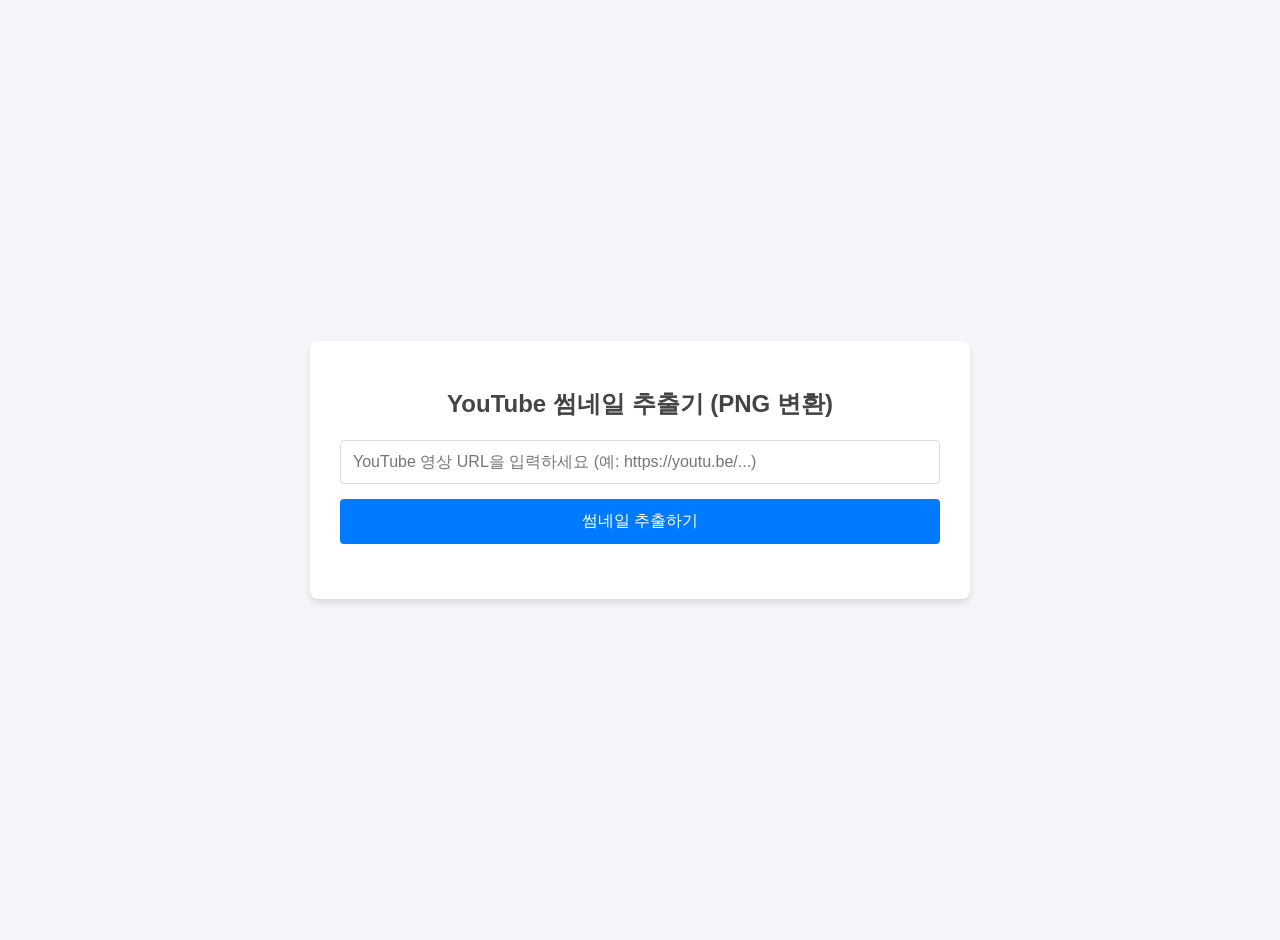
<file: youtube_thumbnail_extractor.html>
<!DOCTYPE html>
<html lang="ko">
<head>
    <meta charset="UTF-8">
    <meta name="viewport" content="width=device-width, initial-scale=1.0">
    <title>YouTube 썸네일 추출기 (PNG)</title>
    <style>
        body {
            font-family: 'Segoe UI', Tahoma, Geneva, Verdana, sans-serif;
            background-color: #f4f4f9;
            color: #333;
            margin: 0;
            padding: 20px;
            display: flex;
            justify-content: center;
            align-items: center;
            min-height: 100vh;
        }
        .container {
            background: #fff;
            padding: 30px;
            border-radius: 8px;
            box-shadow: 0 4px 6px rgba(0,0,0,0.1);
            width: 100%;
            max-width: 600px;
            text-align: center;
        }
        h1 {
            margin-bottom: 20px;
            font-size: 24px;
            color: #444;
        }
        input[type="text"] {
            width: 100%;
            padding: 12px;
            margin-bottom: 15px;
            border: 1px solid #ddd;
            border-radius: 4px;
            font-size: 16px;
            box-sizing: border-box;
        }
        button {
            background-color: #007bff;
            color: white;
            border: none;
            padding: 12px 24px;
            font-size: 16px;
            border-radius: 4px;
            cursor: pointer;
            transition: background-color 0.3s;
            width: 100%;
        }
        button:hover {
            background-color: #0056b3;
        }
        #result {
            margin-top: 25px;
        }
        img {
            max-width: 100%;
            height: auto;
            border-radius: 4px;
            box-shadow: 0 2px 4px rgba(0,0,0,0.1);
            display: block;
            margin: 0 auto;
        }
        .download-btn {
            display: inline-block;
            margin-top: 15px;
            padding: 10px 20px;
            background-color: #28a745;
            color: white;
            text-decoration: none;
            border-radius: 4px;
            font-weight: bold;
            transition: background-color 0.3s;
        }
        .download-btn:hover {
            background-color: #218838;
        }
        .error {
            color: #dc3545;
            margin-top: 10px;
        }
    </style>
</head>
<body>

<div class="container">
    <h1>YouTube 썸네일 추출기 (PNG 변환)</h1>
    <input type="text" id="urlInput" placeholder="YouTube 영상 URL을 입력하세요 (예: https://youtu.be/...)" />
    <button id="extractBtn">썸네일 추출하기</button>
    <div id="result"></div>
</div>

<script>
    const extractBtn = document.getElementById('extractBtn');
    const urlInput = document.getElementById('urlInput');
    const resultDiv = document.getElementById('result');

    extractBtn.addEventListener('click', () => {
        const url = urlInput.value.trim();
        if (!url) {
            alert('URL을 입력해주세요.');
            return;
        }

        const videoId = getVideoId(url);
        if (!videoId) {
            alert('올바른 YouTube URL이 아닙니다.');
            return;
        }

        extractThumbnail(videoId);
    });

    // YouTube URL에서 Video ID 추출 정규식
    function getVideoId(url) {
        const regExp = /^.*((youtu.be\/)|(v\/)|(\/u\/\w\/)|(embed\/)|(watch\?))\??v?=?([^#&?]*).*/;
        const match = url.match(regExp);
        return (match && match[7].length === 11) ? match[7] : false;
    }

    function extractThumbnail(videoId) {
        resultDiv.innerHTML = '<p>이미지 로딩 중...</p>';
        
        // 고화질 썸네일 URL (maxresdefault)
        // 만약 maxresdefault가 없는 경우를 대비해 hqdefault로 fallback 할 수도 있지만,
        // 보통 1080p 이상 영상은 maxres가 존재합니다.
        const imageUrl = `https://img.youtube.com/vi/${videoId}/maxresdefault.jpg`;
        
        const img = new Image();
        img.crossOrigin = "Anonymous"; // CORS 문제 해결을 위해 필수
        
        img.onload = () => {
            // 캔버스에 그리기 (JPG -> PNG 변환을 위해)
            const canvas = document.createElement('canvas');
            canvas.width = img.width;
            canvas.height = img.height;
            const ctx = canvas.getContext('2d');
            ctx.drawImage(img, 0, 0);
            
            try {
                // 캔버스 데이터를 PNG Data URL로 변환
                const pngDataUrl = canvas.toDataURL('image/png');
                
                // 결과 표시
                resultDiv.innerHTML = '';
                
                const displayImg = document.createElement('img');
                displayImg.src = pngDataUrl;
                displayImg.alt = "썸네일 이미지";
                
                const downloadLink = document.createElement('a');
                downloadLink.href = pngDataUrl;
                downloadLink.download = `thumbnail_${videoId}.png`;
                downloadLink.textContent = 'PNG로 다운로드';
                downloadLink.className = 'download-btn';
                
                resultDiv.appendChild(displayImg);
                resultDiv.appendChild(downloadLink);
                
            } catch (e) {
                console.error(e);
                resultDiv.innerHTML = `<p class="error">이미지 변환 중 오류가 발생했습니다.<br>브라우저 보안 정책(CORS)으로 인해 변환이 차단되었을 수 있습니다.</p>`;
            }
        };
        
        img.onerror = () => {
            // maxresdefault 로드 실패 시 hqdefault 시도
            if (img.src.includes('maxresdefault')) {
                img.src = `https://img.youtube.com/vi/${videoId}/hqdefault.jpg`;
            } else {
                resultDiv.innerHTML = '<p class="error">썸네일을 불러올 수 없습니다. 올바른 영상인지 확인해주세요.</p>';
            }
        };
        
        img.src = imageUrl;
    }
</script>

</body>
</html>
</file>
